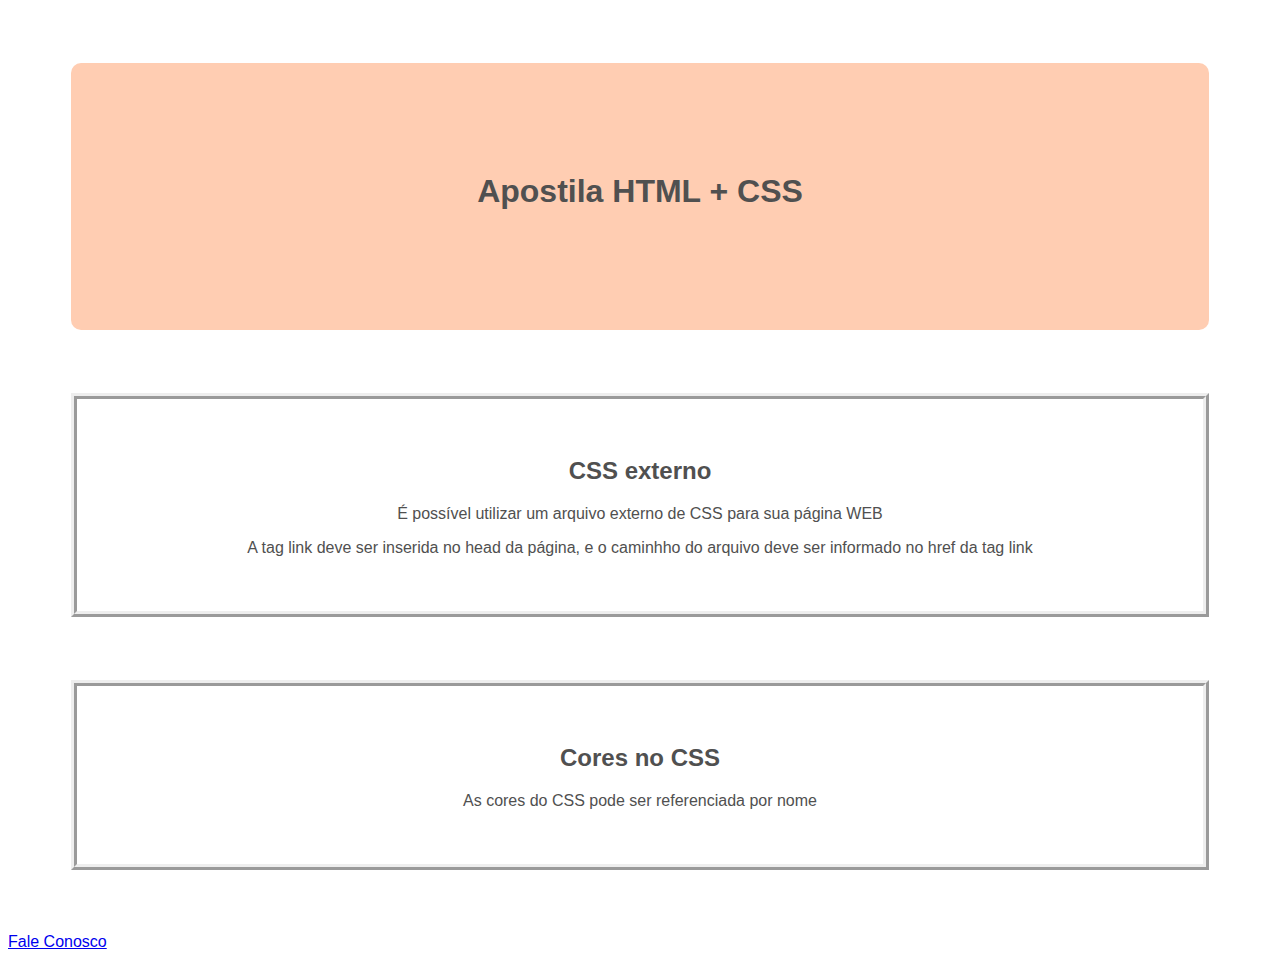
<file: Aula3/index.html>
<!DOCTYPE html>
<html lang="pt-BR">
<head>
    <meta charset="UTF-8">
    <meta http-equiv="X-UA-Compatible" content="IE=edge">
    <meta name="viewport" content="width=device-width, initial-scale=1.0">
    <link rel="stylesheet" href="base.css">
    <title>PHP Aula 3</title>
</head>
<body>
  <div class="titulo">
    <h1>Apostila HTML + CSS  </h1><!--Cabeçalho 1-->
 </div>
  <div class="container">
      <h2>CSS externo</h2>
      <p>
        É possível utilizar um arquivo externo de CSS para sua página WEB
      </p>
      <p>
        A tag link deve ser inserida no head da página, e o
         caminhho do arquivo deve ser informado no href da tag link
      </p>
    </div>
  </div>
  <div class="container">
      <h2> Cores no CSS</h2>
  <div>
    </div> 
       <p>
        As cores do CSS pode ser referenciada por nome  
      </p>
  </div>
    <div>
        <a href="Formulário.html">Fale Conosco</a>
    </div>

    <body>
<html>
</file>
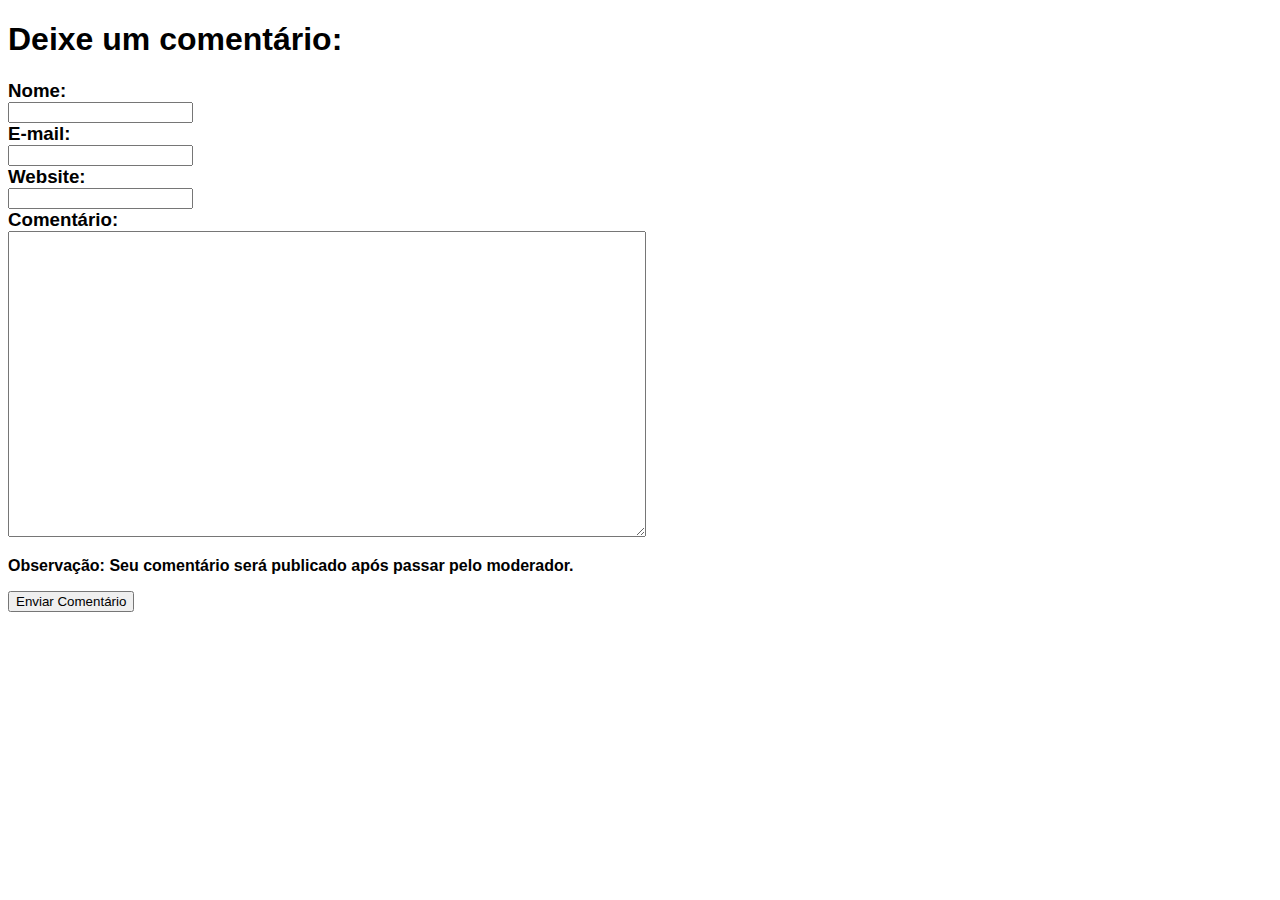
<file: Aula8/index.html>
<!DOCTYPE html>
<html lang="pt-BR">
<head>
    <meta charset="UTF-8">
    <meta http-equiv="X-UA-Compatible" content="IE=edge">
    <meta name="viewport" content="width=device-width, initial-scale=1.0">
    <link rel="stylesheet" href="estilo.css">
    <title>Formulário de Revisão</title>
</head>
<body>
    <div>
    <h1>Deixe um comentário:</h1>
    </div>
    <form action="comentario.php" method="get">

    <div class=comprido>
    <h3>Nome:</h3>
    <label for="nome"></label>
    <input type="text" name="nome">

    </div>

    <div class=comprido>
    <h3>E-mail:</h3>
    <label for="email"></label>
    <input type="email" name="email">
    </div>

    <div class=comprido>
    <h3>Website:</h3>
    <label for="website"></label>
    <input type="url" name="website">
    </div>

    <div>
    <h3>Comentário:</h3>
    <label for="comentario"></label>
    <tag><textarea name="comentario" cols="60" rows="20"></textarea></tag>
    </div>
    <P></P>

    <p class=negrito>
    Observação: Seu comentário será publicado após passar pelo moderador.
    </p>

    <div>
    <input type="submit" value="Enviar Comentário" id="button">
    </div>

    </form>

</body>
</html>
</file>
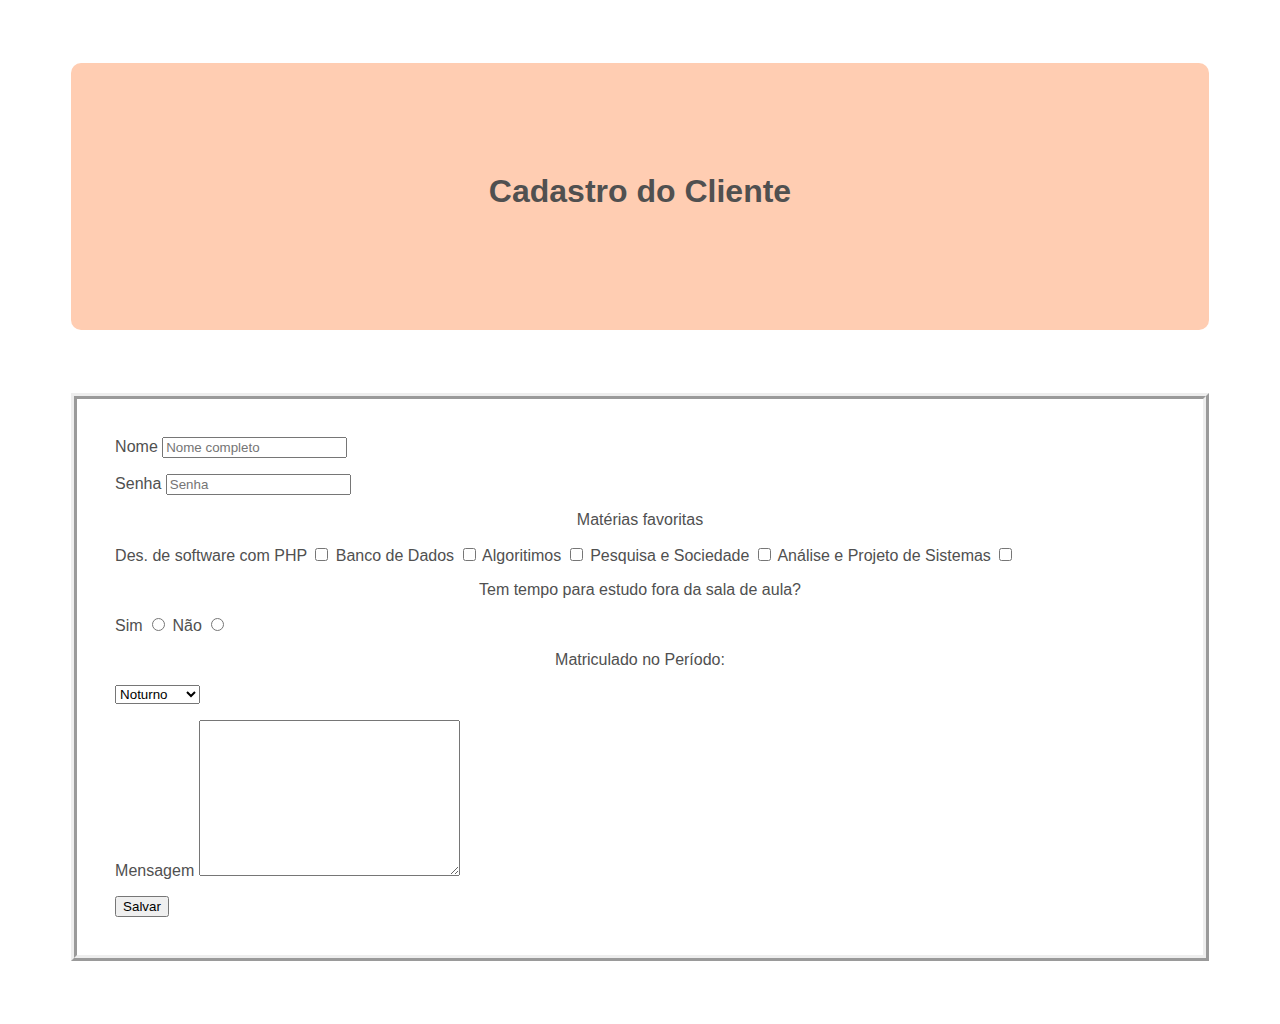
<file: Aula3/formulario.html>
<!DOCTYPE html>
<html lang="pt-BR">
<head>
    <meta charset="UTF-8">
    <meta http-equiv="X-UA-Compatible" content="IE=edge">
    <meta name="viewport" content="width=device-width, initial-scale=1.0">
    <link rel="stylesheet" href="base.css">
    <title>Cadastro</title>
</head>
  <body>

    <div class="titulo">
       <h1>Cadastro do Cliente</h1>
    </div>
    <div class="container">
      <form action="#" method="get">

        <label for="nome">Nome</label>
        <input type="text" name="nome" placeholder="Nome completo">
        <p></p>
        <label for="senha">Senha</label>
        <input type="passoword" name="senha" placeholder="Senha">
        <p></p>
        
        <p>Matérias favoritas</p>
        <label for="PHP">Des. de software com PHP</label>
        <input type="checkbox" name=PHP id="1">

        <label for="BD">Banco de Dados</label>
        <input type="checkbox" name=BD id="2">

        <label for="ALG">Algoritimos</label>
        <input type="checkbox" name=ALG id="3">

        <label for="PS">Pesquisa e Sociedade</label>
        <input type="checkbox" name=PS id="4">

        <label for="APS">Análise e Projeto de Sistemas</label>
        <input type="checkbox" name=APS id="5">
        <p></p>

        <p>Tem tempo para estudo fora da sala de aula?</p>
        <label yes>Sim</label>
        <input type="radio" name="estuda">

        <label>Não</label>
        <input type="radio" name="estuda">
        <p></p>

        <p>Matriculado no Período:</p>
        <select name="periodo" id="hr">
          <option value="M">Matutino</option>
          <option value="T">Vespertino</option>
          <option value="N" selected>Noturno</option>
         </select>
         <p></p>
          <label for="texto">Mensagem</label>
          <textarea 
          name="texto" cols="30" rows="10" placeholder="Deixe sua mensagem aqui...">
          </textarea>
          <p></p>
          <input type="button" value="Salvar">
         
      </form>
    </div>

  </body>
</html>
</file>
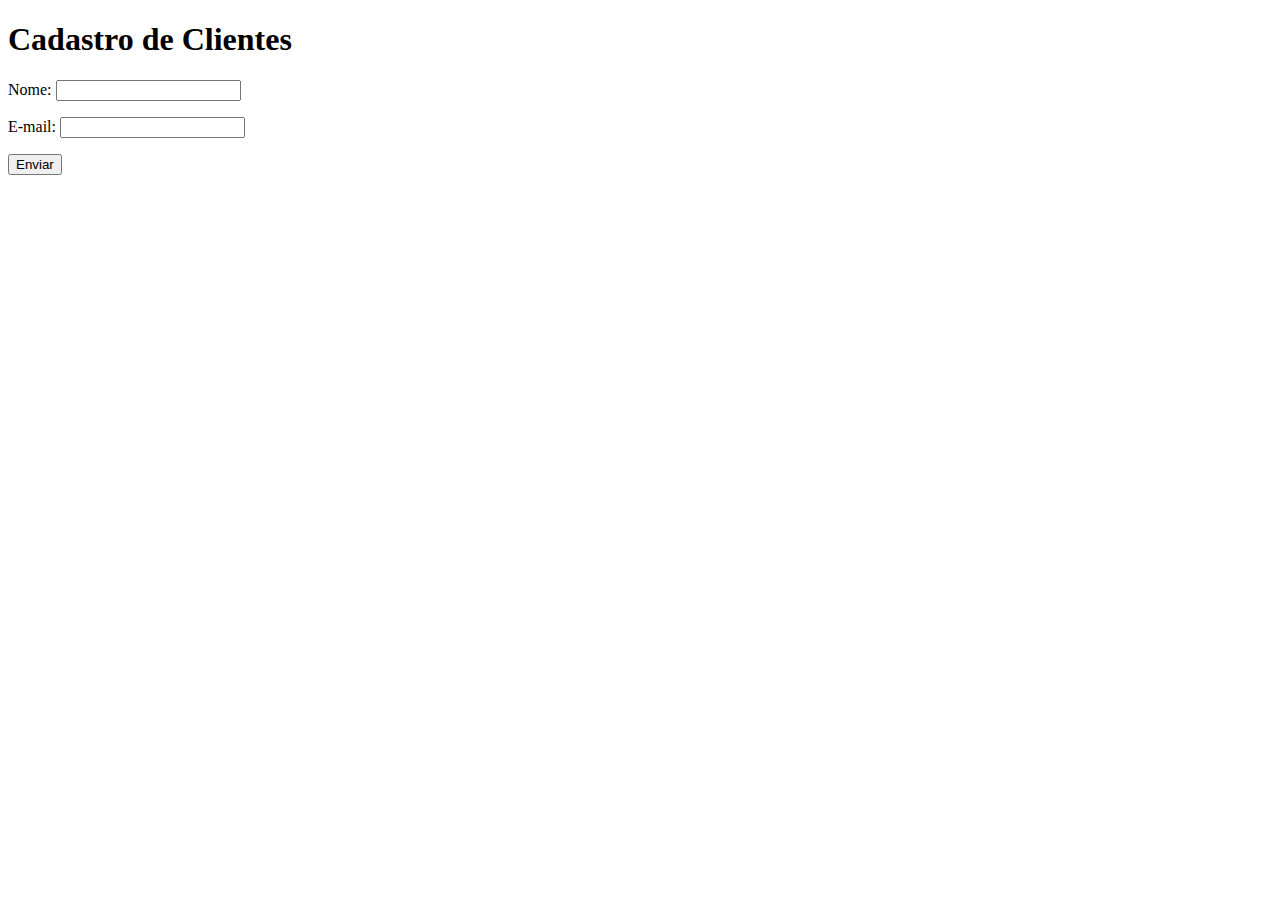
<file: Aula5/formulario.html>
<!DOCTYPE html>
<html lang="pt-BR">
<head>
    <meta charset="UTF-8">
    <meta http-equiv="X-UA-Compatible" content="IE=edge">
    <meta name="viewport" content="width=device-width, initial-scale=1.0">
    <title>PHP 5 - Formulário</title>
</head>
<body>
    <div>
        <h1>Cadastro de Clientes</h1>
    </div>
    <div>
        <form action="bemVindo.php" method="get">
            Nome: <input type="text" name="nome">
            <p></p>
            E-mail: <input type="text" name="email">
            <p></p>
            <input type="submit" value="Enviar">
        </form>
    </div>
    
</body>
</html>
</file>
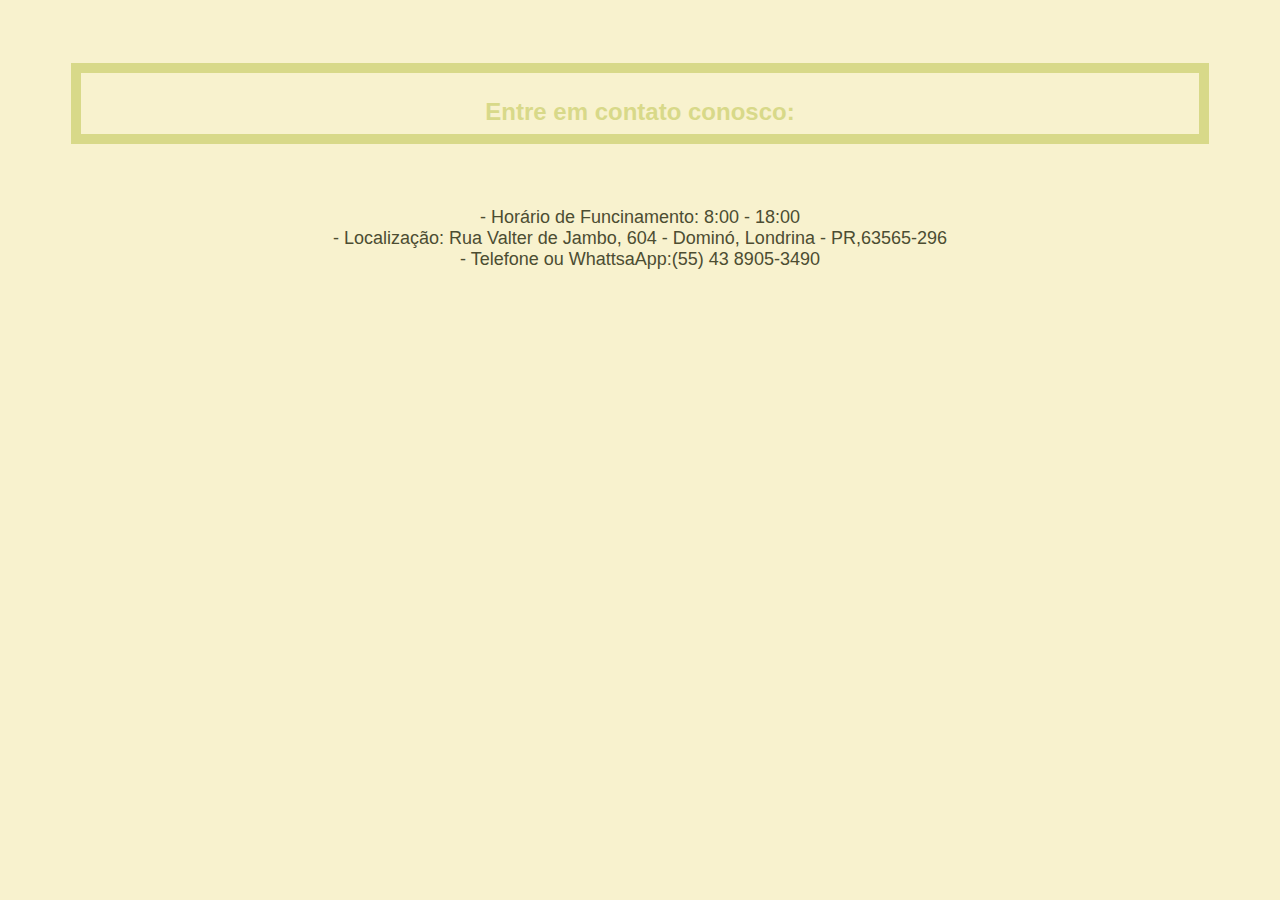
<file: Part1_Atividade1Bim/atendimento.html>
<!DOCTYPE html>
<html lang="pt-BR">
<head>
    <meta charset="UTF-8">
    <meta http-equiv="X-UA-Compatible" content="IE=edge">
    <meta name="viewport" content="width=device-width, initial-scale=1.0">
    <link rel="stylesheet" href="surf.css">
    <title>Quando estamos?</title>
</head>
  <body>
    
    <div class="titulo">
    <h2 >Entre em contato conosco:</h2>
    </div>
    <p>
      - Horário de Funcinamento: 8:00 - 18:00 <br>
      - Localização: Rua Valter de Jambo, 604 - Dominó, Londrina - PR,63565-296 <br>
      - Telefone ou WhattsaApp:(55) 43 8905-3490 <br>

    </p


  </body>
</html>
</file>
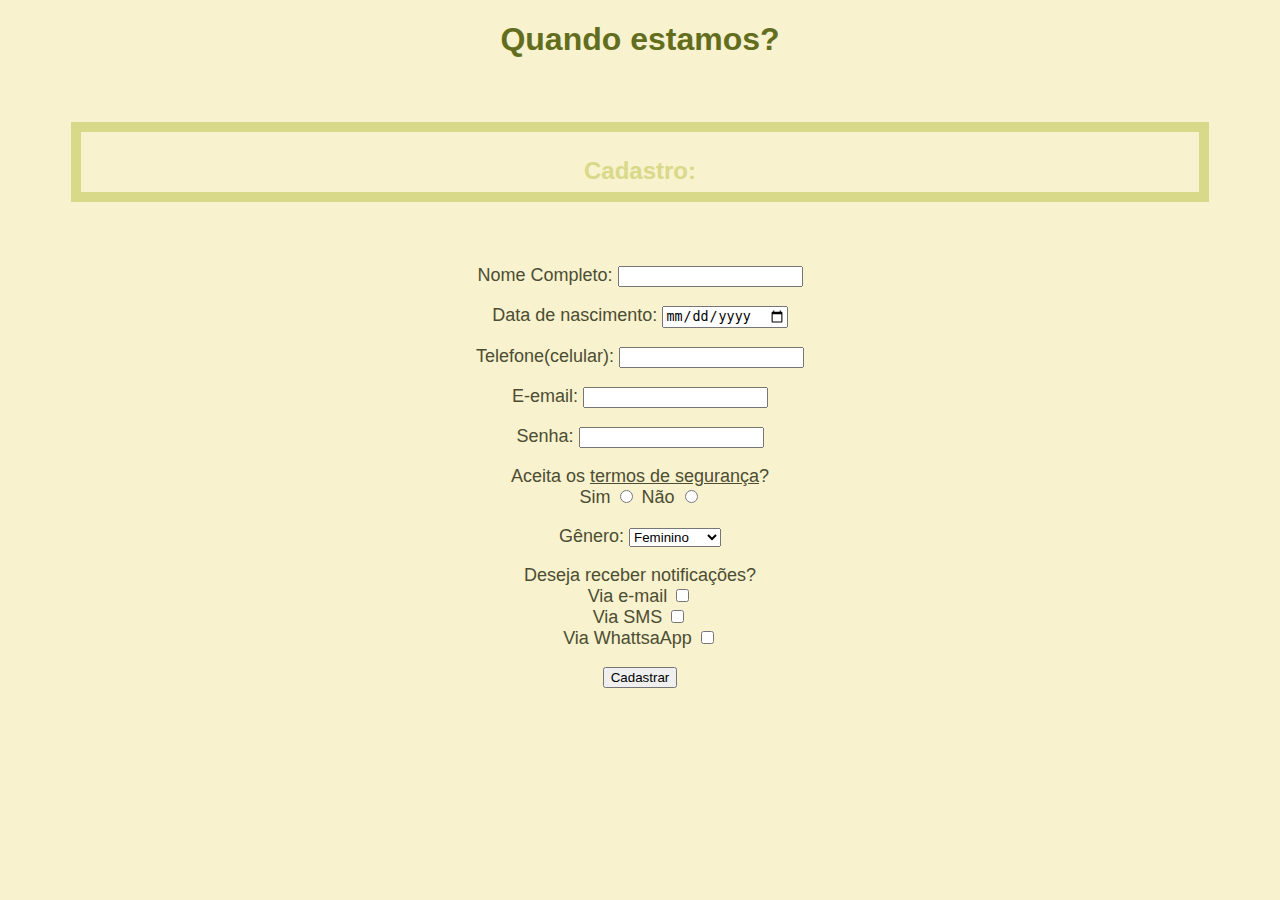
<file: Part1_Atividade1Bim/login.html>
<!DOCTYPE html>
<html lang="pt-BR">
<head>
    <meta charset="UTF-8">
    <meta http-equiv="X-UA-Compatible" content="IE=edge">
    <meta name="viewport" content="width=device-width, initial-scale=1.0">
    <link rel="stylesheet" href="surf.css">
    <title>Quando estamos?</title>
</head>
  <body>
    
    <div class="titulo">
    <h1>Quando estamos?</h1>
</div>
    <div>
        <h2>Cadastro:</h2>
        <form action="cadastro.php" method="post">
            <p>
                Nome Completo:
            <input type="text" name="nome">
            </p>
            <p>
                Data de nascimento:
                <input type="date" name="nascimento">
            </p>
            <p>
                Telefone(celular):
                <input type="tel" name="fone">
            </p>
            <p>
                E-email:
            <input type="email" name="email">
            </p>
            <p>
                Senha:
            <input type="password" name="senha">
            </p>
            <p>
                Aceita os <a href="https://www.gov.br/cidadania/pt-br/acesso-a-informacao/lgpd"> 
                termos de segurança</a>? <br>
                
               Sim <input type="radio" name="lgpd">
               Não <input type="radio" name="lgpd">
            </p>
            <p>
                Gênero:
                <select name="genero">
                    <option value="F">Feminino</option>
                    <option value="M">Masculino</option>
                    <option value="NB">Não Binário</option>
                </select>
            </p>
            <p>
                Deseja receber notificações? <br>
                Via e-mail
                <input type="checkbox" name="notemail"> <br>
                Via SMS
                <input type="checkbox" name="notsms"> <br>
                Via WhattsaApp
                <input type="checkbox" name="notwhats"> <br>
            </p>
            <div class="titulo">
           <input type="submit" value="Cadastrar">
           </div>
        </form>
    </div>

  </body>
</html>
</file>
<file: Aula3/base.css>
body{
  font-family: 'Franklin Gothic Medium', 'Arial Narrow', Arial, sans-serif;
  color: rgb(80, 80, 80);
}/*Seletor de Elementos*/
p{
  text-align: center;
}
h2{
  text-align: center;
}
/*Seletor de classe*/
.titulo{
      text-align: center;
      background-color: #FFCDB2;
      margin:5%;
      height: 90px;
      padding: 7%;
      border-radius: 10px;
}
.container{
   /*display: inline;*/
    border: 6px;
    border-style: ridge;
    margin: 5%;
    padding: 3%;
}
</file>
<file: Aula8/estilo.css>
body{
    font-family: 'Arial', Helvetica, sans-serif;
}
h3{
    padding: 0;
    margin: 0;
}
textarea{
    height: 250%;
    width: 50%;
}
.negrito{
    font-weight: bolder;
    width: 90%;
}
.comprido{
    width: 90%;
}
</file>
<file: Part1_Atividade1Bim/surf.css>
body{

    background-color: #f8f2ce;
}
.titulo {
    text-align: center;
    color: #626e1e;
    border: 5px;
    font-family: 'Trebuchet MS', 'Lucida Sans Unicode', 'Lucida Grande', 'Lucida Sans', Arial, sans-serif;

}
p{
    text-align: center;
    color: #4c4d32;
    font-family: 'Trebuchet MS', 'Lucida Sans Unicode', 'Lucida Grande', 'Lucida Sans', Arial, sans-serif;
    font-size: large;
}
a{
    text-align: center;
    color: #4c4d32;
    font-family: 'Trebuchet MS', 'Lucida Sans Unicode', 'Lucida Grande', 'Lucida Sans', Arial, sans-serif;
    font-size: large;

}
a:hover {
   color: #d8d989;
}
.fundo{
    background-color: white;
}
h2{
    text-align: center;
    font-family: 'Verdana', Geneva, Tahoma, sans-serif;
    color: #d8d989;
    border: 10px;
    border-style: solid;
    border-color: #d8d989;
    height: 10px;
    margin: 5%;
    padding: 2%;
}
</file>
